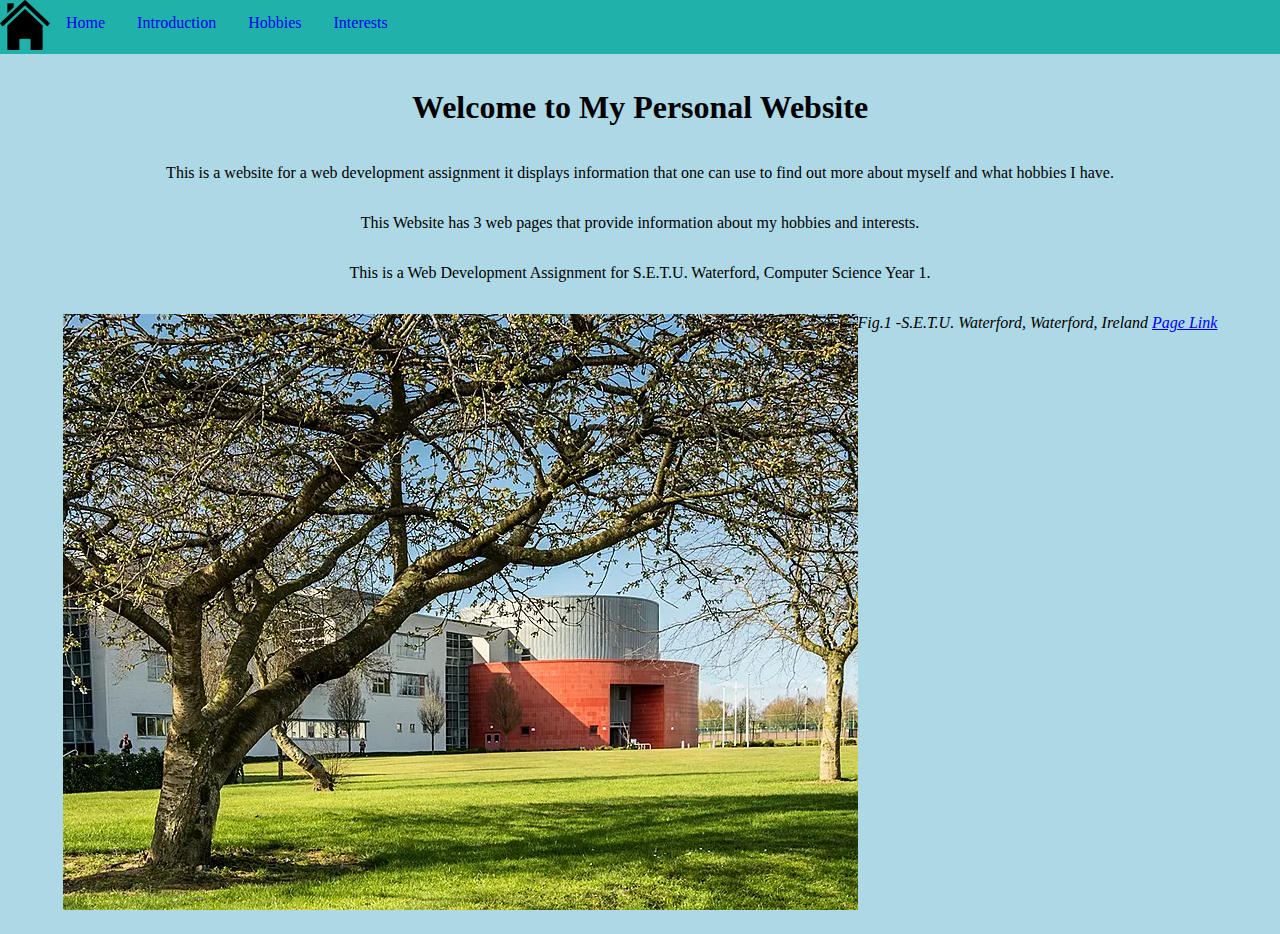
<file: index.html>
<!DOCTYPE html>
<html lang="en">
  <head>
    <link rel="stylesheet" href="css/style.css">
    <meta charset="UTF-8">
    <title>Home Page</title>
  </head>
  <body>   
     <nav>
      <a href="index.html"><img src="images/home.png" alt="Home Icon" style="width: 50px; height: 50px;"></a>
      <ul id="navbar">
        <li><a href="index.html">Home</a></li>
        <li><a href="introduction.html">Introduction</a></li>
        <li><a href="hobbies.html">Hobbies</a></li>
        <li><a href="interests.html">Interests</a></li>
      </ul>
    </nav>
    <h1>Welcome to My Personal Website</h1>
    <p>This is a website for a web development assignment it displays information that one can use to find out more about myself and what hobbies I have.</p>
    <p>This Website has 3 web pages that provide information about my hobbies and interests.</p>
    <p>This is a Web Development Assignment for S.E.T.U. Waterford, Computer Science Year 1.</p>
    <figure>
      <img src="images/setu-waterford.png" alt="Image of SETU Waterford">
      <figcaption>Fig.1 -S.E.T.U. Waterford, Waterford, Ireland <a href="https://www.setu.ie" target="_blank">Page Link</a></figcaption>
     </figure>
    </div>
  </body>
</html>
</file>
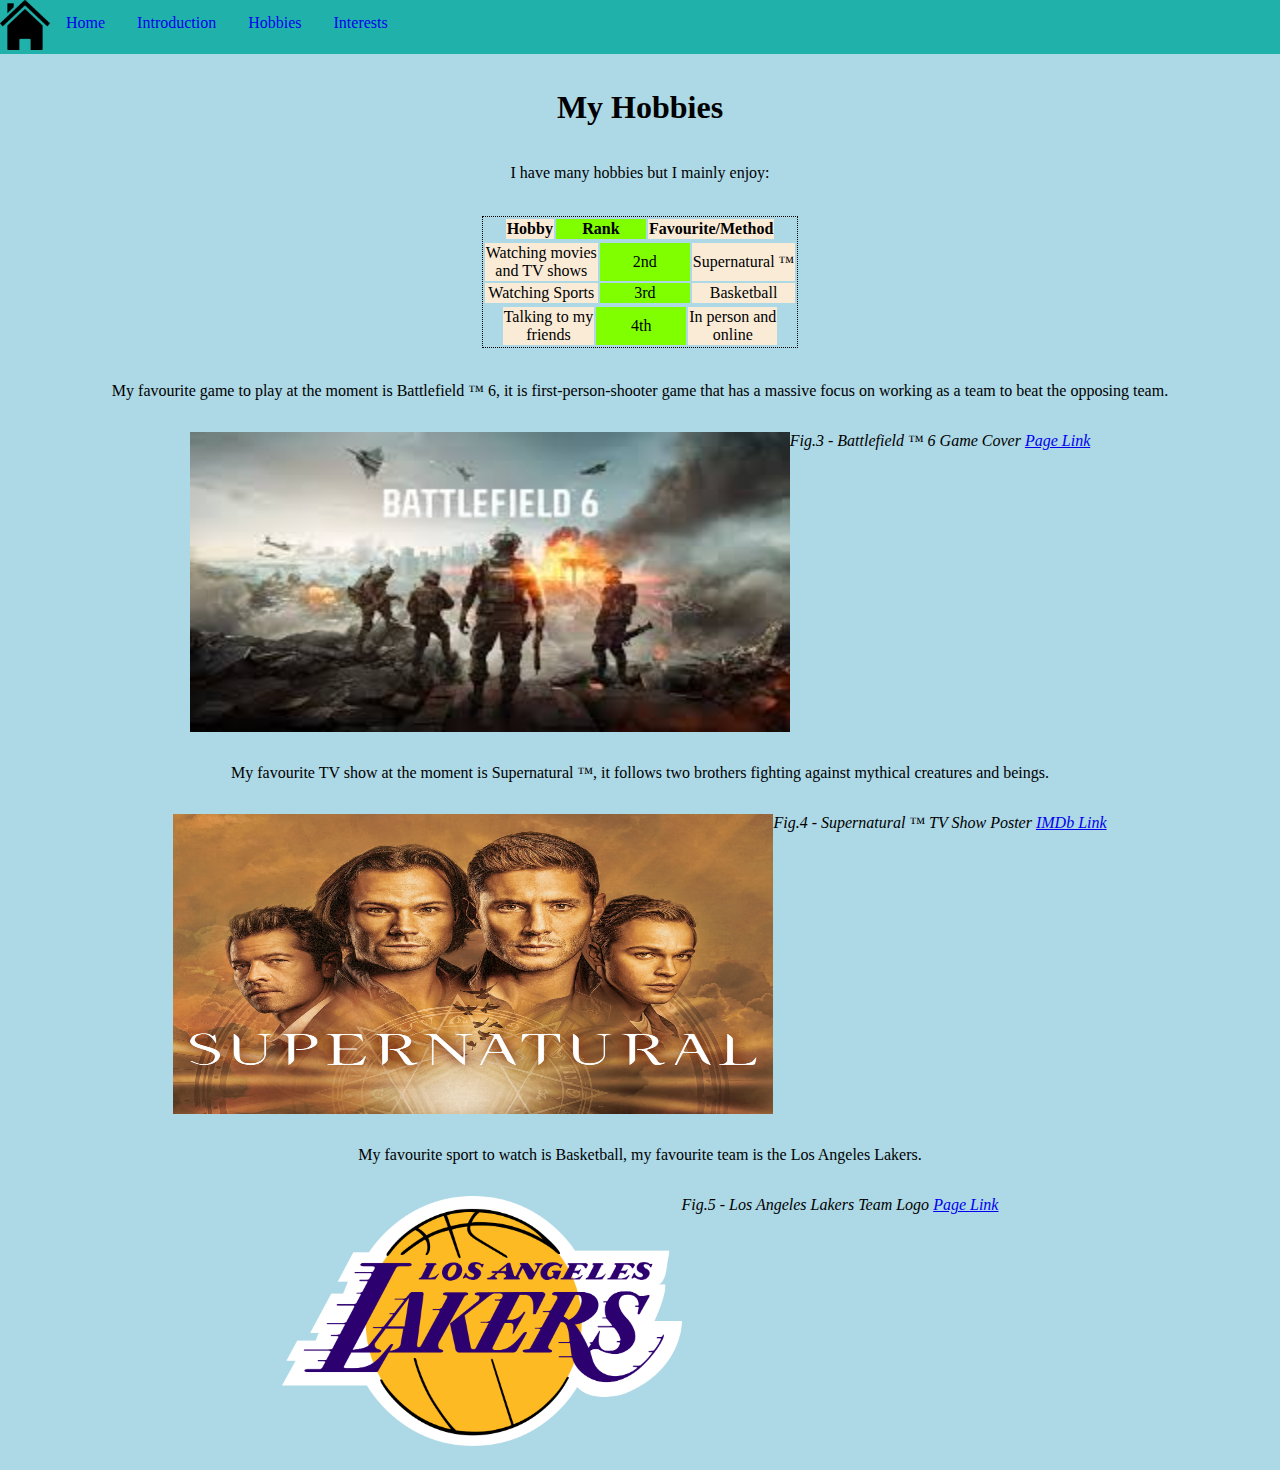
<file: hobbies.html>
<!DOCTYPE html>
<html lang="en">
  <head>
    <link rel="stylesheet" href="css/style.css">
    <meta charset="UTF-8">
    <title>Hobbies Page</title>
  </head>
  <body>   
     <nav>
        <a href="index.html"><img src="images/home.png" alt="Home Icon" style="width: 50px; height: 50px;"></a>
        <ul id="navbar">
            <li><a href="index.html">Home</a></li>
            <li><a href="introduction.html">Introduction</a></li>
            <li><a href="hobbies.html">Hobbies</a></li>
            <li><a href="interests.html">Interests</a></li>
        </ul>
     </nav>
    <h1>My Hobbies</h1>
    <p>I have many hobbies but I mainly enjoy:</p>
    <br>
    <table>
        <thead>
            <tr>
                <th>Hobby</th>
                <th>Rank</th>
                <th>Favourite/Method</th>
            </tr>
        </thead>
        <tbody>
            <tr>
                <td>Watching movies <br>and TV shows</td>
                <td>2nd</td>
                <td>Supernatural &#8482</td>
            </tr>
            <tr>
                <td>Watching Sports</td>
                <td>3rd</td>
                <td>Basketball</td>
            </tr>
        </tbody>
        <tfoot>
            <tr>
                <td>Talking to my <br>friends</td>
                <td>4th</td>
                <td>In person and <br>online</td>
            </tr>
        </tfoot>
    </table>
    <br>
    <p>My favourite game to play at the moment is Battlefield &#8482 6, it is first-person-shooter game that has a massive focus on working as a team to beat the opposing team.</p>
    <figure>
        <img src="images/battlefield-6.png" alt="Battlefield 6" style="width: 600px; height: 300px;">    
        <figcaption>Fig.3 - Battlefield &#8482 6 Game Cover <a href="https://www.ea.com/en/games/battlefield/battlefield-6" target="_blank">Page Link</a></figcaption>
    </figure>
    <p>My favourite TV show at the moment is Supernatural &#8482, it follows two brothers fighting against mythical creatures and beings.</p>
    <figure>
        <img src="images/supernatural.png" alt="Supernatural TV Show" style="width: 600px; height: 300px;">
        <figcaption>Fig.4 - Supernatural &#8482 TV Show Poster <a href="https://www.imdb.com/title/tt0460681" target="_blank">IMDb Link</a></figcaption>
    </figure>
    </div>
    <p>My favourite sport to watch is Basketball, my favourite team is the Los Angeles Lakers.</p>
    <figure>
        <img src="images/lakers.png" alt="Los Angeles Lakers" style="width: 400px; height: 250px;">
        <figcaption>Fig.5 - Los Angeles Lakers Team Logo <a href="https://www.nba.com/lakers/" target="_blank">Page Link</a></figcaption>
    </figure>
</body>
</html>
</file>
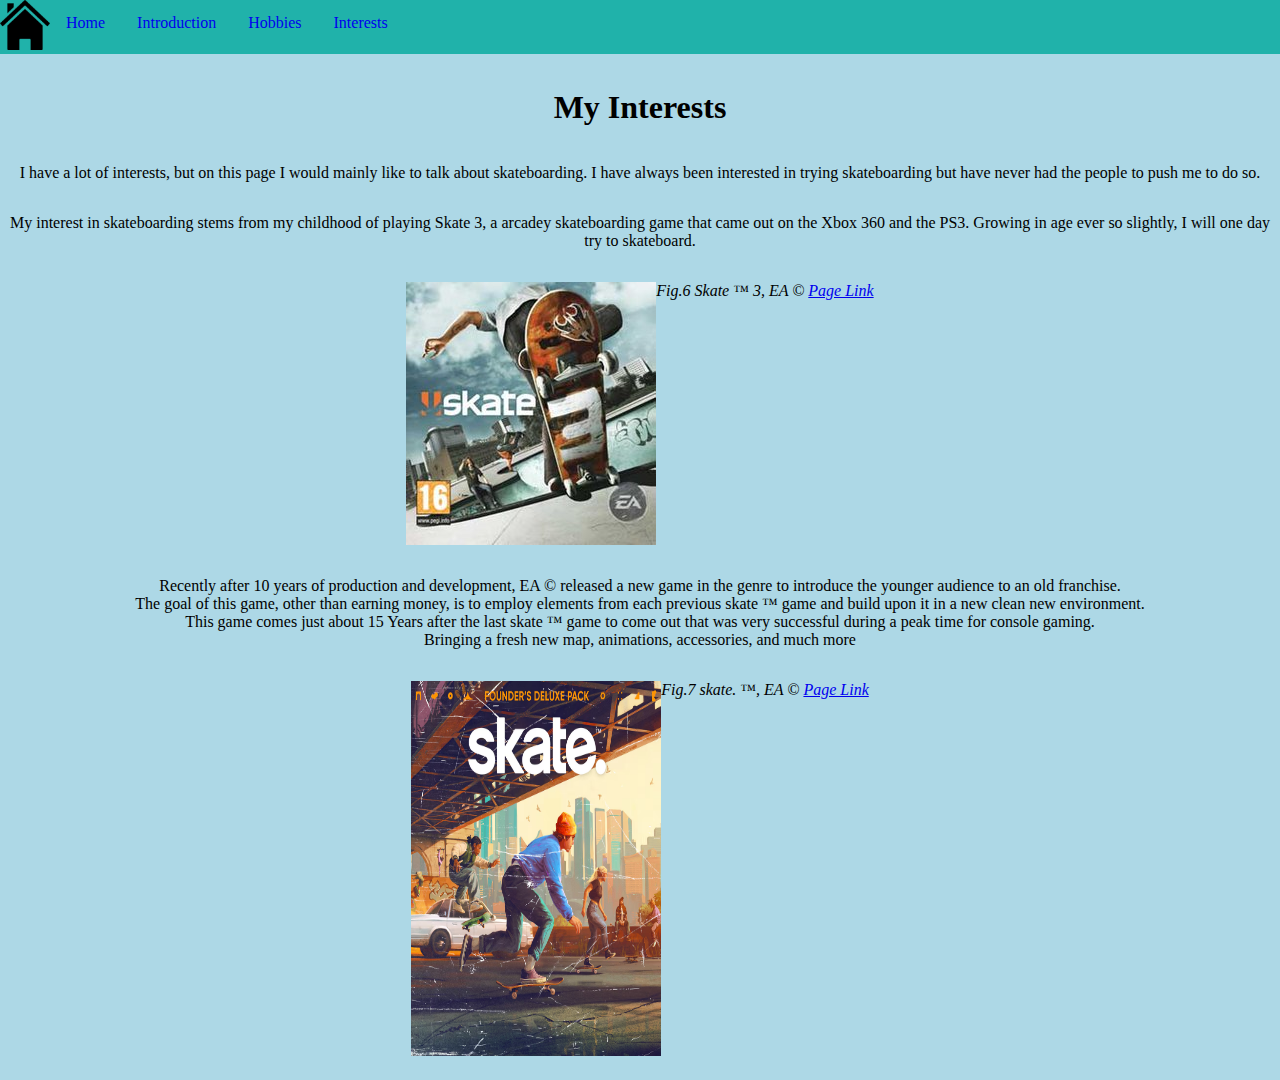
<file: interests.html>
<!DOCTYPE html>
<html lang="en">
  <head>
    <link rel="stylesheet" href="css/style.css">
    <meta charset="UTF-8">
    <title>Interests Page</title>
  </head>
  <body>   
     <nav>
        <a href="index.html"><img src="images/home.png" alt="Home Icon" style="width: 50px; height: 50px;"></a>
        <ul id="navbar">
            <li><a href="index.html">Home</a></li>
            <li><a href="introduction.html">Introduction</a></li>
            <li><a href="hobbies.html">Hobbies</a></li>
            <li><a href="interests.html">Interests</a></li>
        </ul>
     </nav>
    <h1>My Interests</h1>
    <p>I have a lot of interests, but on this page I would mainly like to talk about skateboarding. I have always been interested in trying skateboarding but have never had the people to push me to do so.</p>
    <p>My interest in skateboarding stems from my childhood of playing Skate 3, a arcadey skateboarding game that came out on the Xbox 360 and the PS3. Growing in age ever so slightly, I will one day try to skateboard.</p>
    <figure>
      <img src="images/Skate-3-Boxart.png" alt="Box art for game Skate 3">
      <figcaption>Fig.6 Skate &#8482 3, EA &#169 <a href="https://www.ea.com/en-gb/games/skate/skate-3" target="_blank">Page Link</a></figcaption>
    </figure>
    <p>Recently after 10 years of production and development, EA &#169 released a new game in the genre to introduce the younger audience to an old franchise. 
      <br>The goal of this game, other than earning money, is to employ elements from each previous skate &#8482 game and build upon it in a new clean new environment. <br>
      This game comes just about 15 Years after the last skate &#8482 game to come out that was very successful during a peak time for console gaming. <br>Bringing a fresh new map, animations, accessories, and much more</p>
    <figure>
      <img src="images/skate.png" alt="Box art for skate." style="width: 250px; height: 375px;">
      <figcaption>Fig.7 skate. &#8482, EA &#169 <a href="https://www.ea.com/games/skate?isLocalized=true" target="_blank">Page Link</a></figcaption>
    </figure>
  </body>
</html>
</file>
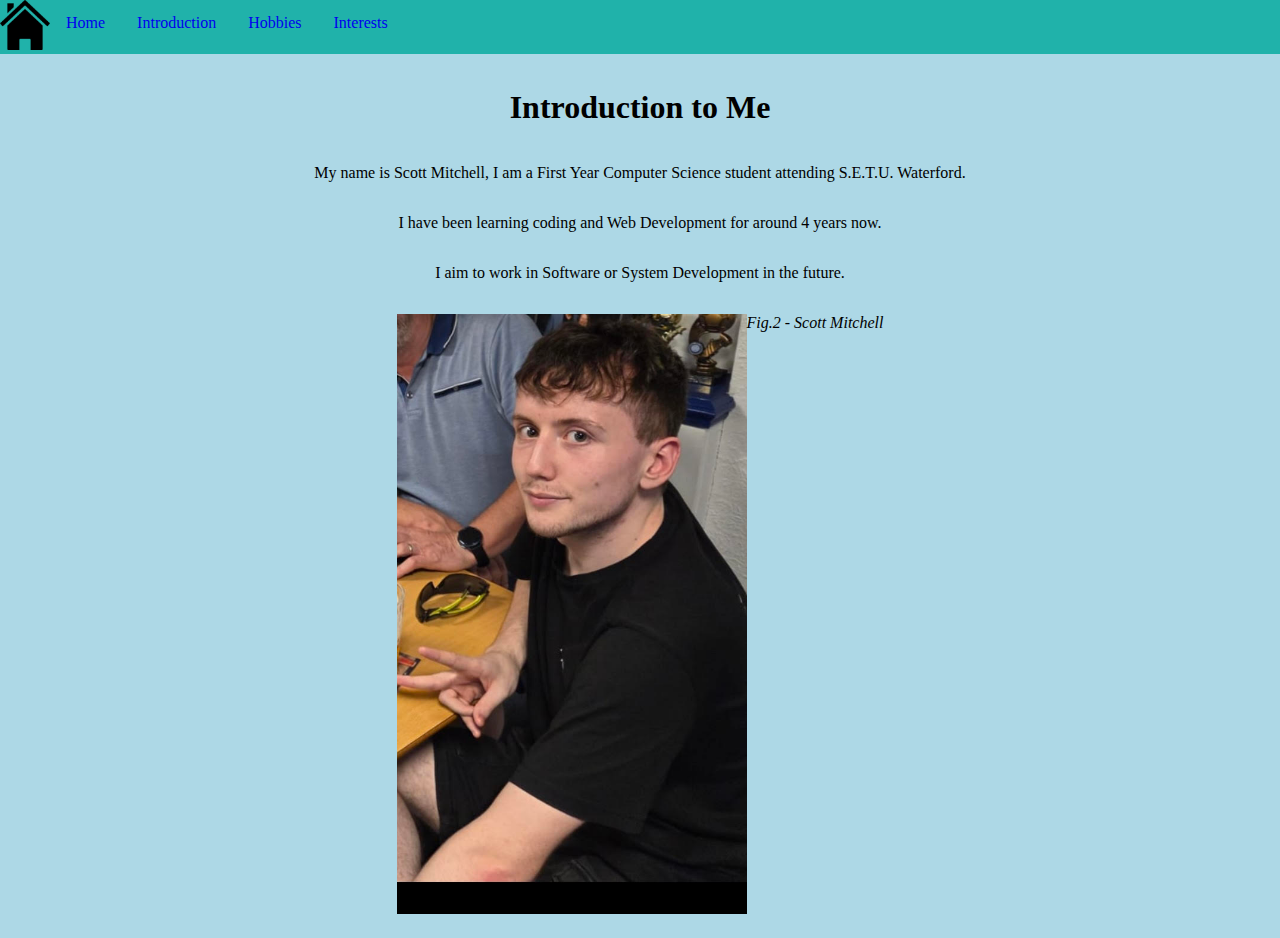
<file: introduction.html>
<!DOCTYPE html>
<html lang="en">
  <head>
    <link rel="stylesheet" href="css/style.css">
    <meta charset="UTF-8">
    <title>Introduction Page</title>
  </head>
  <body>   
     <nav>
        <a href="index.html"><img src="images/home.png" alt="Home Icon" style="width: 50px; height: 50px;"></a>
        <ul id="navbar">
            <li><a href="index.html">Home</a></li>
            <li><a href="introduction.html">Introduction</a></li>
            <li><a href="hobbies.html">Hobbies</a></li>
            <li><a href="interests.html">Interests</a></li>
        </ul>
     </nav>
     <h1>Introduction to Me</h1>
     <p>My name is Scott Mitchell, I am a First Year Computer Science student attending S.E.T.U. Waterford.</p>
     <p>I have been learning coding and Web Development for around 4 years now.</p>
     <p>I aim to work in Software or System Development in the future.</p>
     <div style="display: flex; justify-content: center;">
       <figure>
         <img src="images/scott-mitchell.png" alt="Image of Scott Mitchell" style="width: 350px; height: 600px">
         <figcaption>Fig.2 - Scott Mitchell</figcaption>
       </figure>
     </div>
  </body>
</html>
</file>
<file: css/style.css>
body{
    font-family:'Times New Roman', Times, serif;
    padding-top: 60px;
    background-color: lightblue;
    display: flex;
    flex-wrap: wrap;
    flex-direction: column;
}
nav {
    position: fixed;
    display: flex;
    top: 0px;
    left: 0px;
    width: 100%;
    background-color: lightseagreen;
}
#navbar {
    list-style: none;

    margin: 0px;
    padding: 0px;
    overflow: hidden;
    background-color: lightseagreen;
    order: 1;
}
#navbar ul {
    margin: 0;
    padding: 0;
    text-align: center;
}
#navbar li {
    float: left;
}
#navbar li a {
    display: block;
    text-align: center;
    padding: 14px 16px;
    text-decoration: none;
}
#navbar li a:hover {
    background-color: darkcyan;
}
h1, h2, h3, p {
    text-align: center;
    order: 0;
}
figure {
    display: flex;
    justify-content: center;
}
figcaption {
    font-style: italic;
}
table{
    display: flex;
    align-items: center;
    flex-direction: column;
    border: 1px dotted black;
    margin: 0px auto;
}
th, td {
    text-align: center;
}
th:nth-of-type(odd), td:nth-of-type(odd){
    background-color: antiquewhite;
}
th:nth-of-type(even), td:nth-of-type(even){
    background-color: chartreuse;
}
td:nth-of-type(2), th:nth-of-type(2) {
    width: 50px;
    padding-left: 20px;
    padding-right: 20px;
}
</file>
